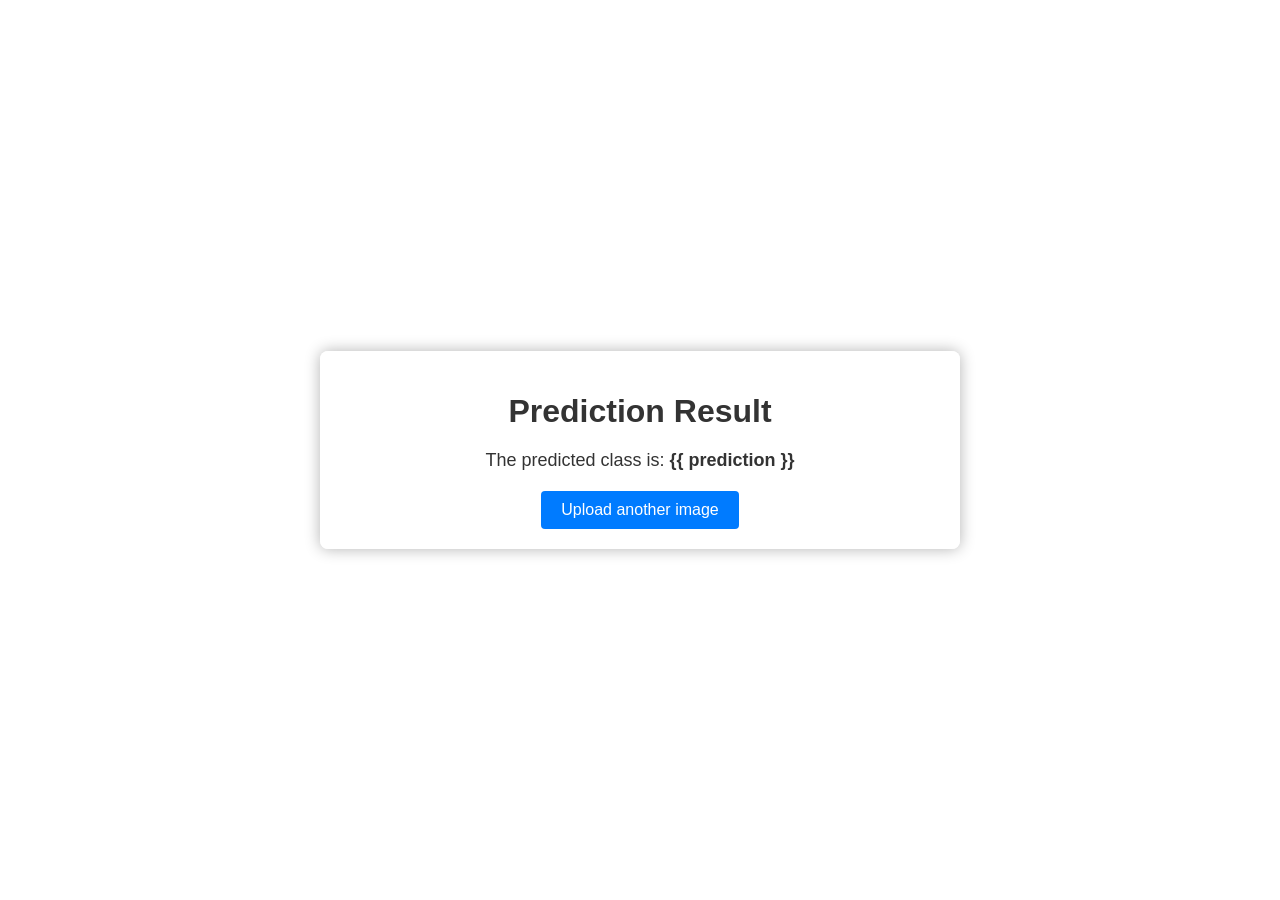
<file: templates/result.html>
<!DOCTYPE html>
<html lang="en">
<head>
    <meta charset="UTF-8">
    <meta name="viewport" content="width=device-width, initial-scale=1.0">
    <title>Prediction Result</title>
    <style>
        body {
            font-family: Arial, sans-serif;
            background: url('file:///home/vaishnavi/Pycharm/image/images/background_image.jpg') no-repeat center center fixed;
            background-size: cover; /* Cover the entire viewport */
            color: #333;
            display: flex;
            justify-content: center;
            align-items: center;
            height: 100vh;
            margin: 0;
        }

        .container {
            background: rgba(255, 255, 255, 0.9); /* Slightly transparent white */
            padding: 20px;
            border-radius: 8px;
            box-shadow: 0 0 15px rgba(0,0,0,0.3);
            width: 90%;
            max-width: 600px;
            text-align: center;
        }

        h1 {
            margin-bottom: 20px;
            color: #333;
        }

        p {
            font-size: 18px;
            margin: 20px 0;
        }

        a {
            display: inline-block;
            padding: 10px 20px;
            border: none;
            background-color: #007bff;
            color: #fff;
            border-radius: 4px;
            text-decoration: none;
            font-size: 16px;
        }

        a:hover {
            background-color: #0056b3;
        }

        .button-container {
            margin-top: 20px;
        }
    </style>
</head>
<body>
    <div class="container">
        <h1>Prediction Result</h1>
        <p>The predicted class is: <strong>{{ prediction }}</strong></p>
        <div class="button-container">
            <a href="/">Upload another image</a>
        </div>
    </div>
</body>
</html>
</file>
